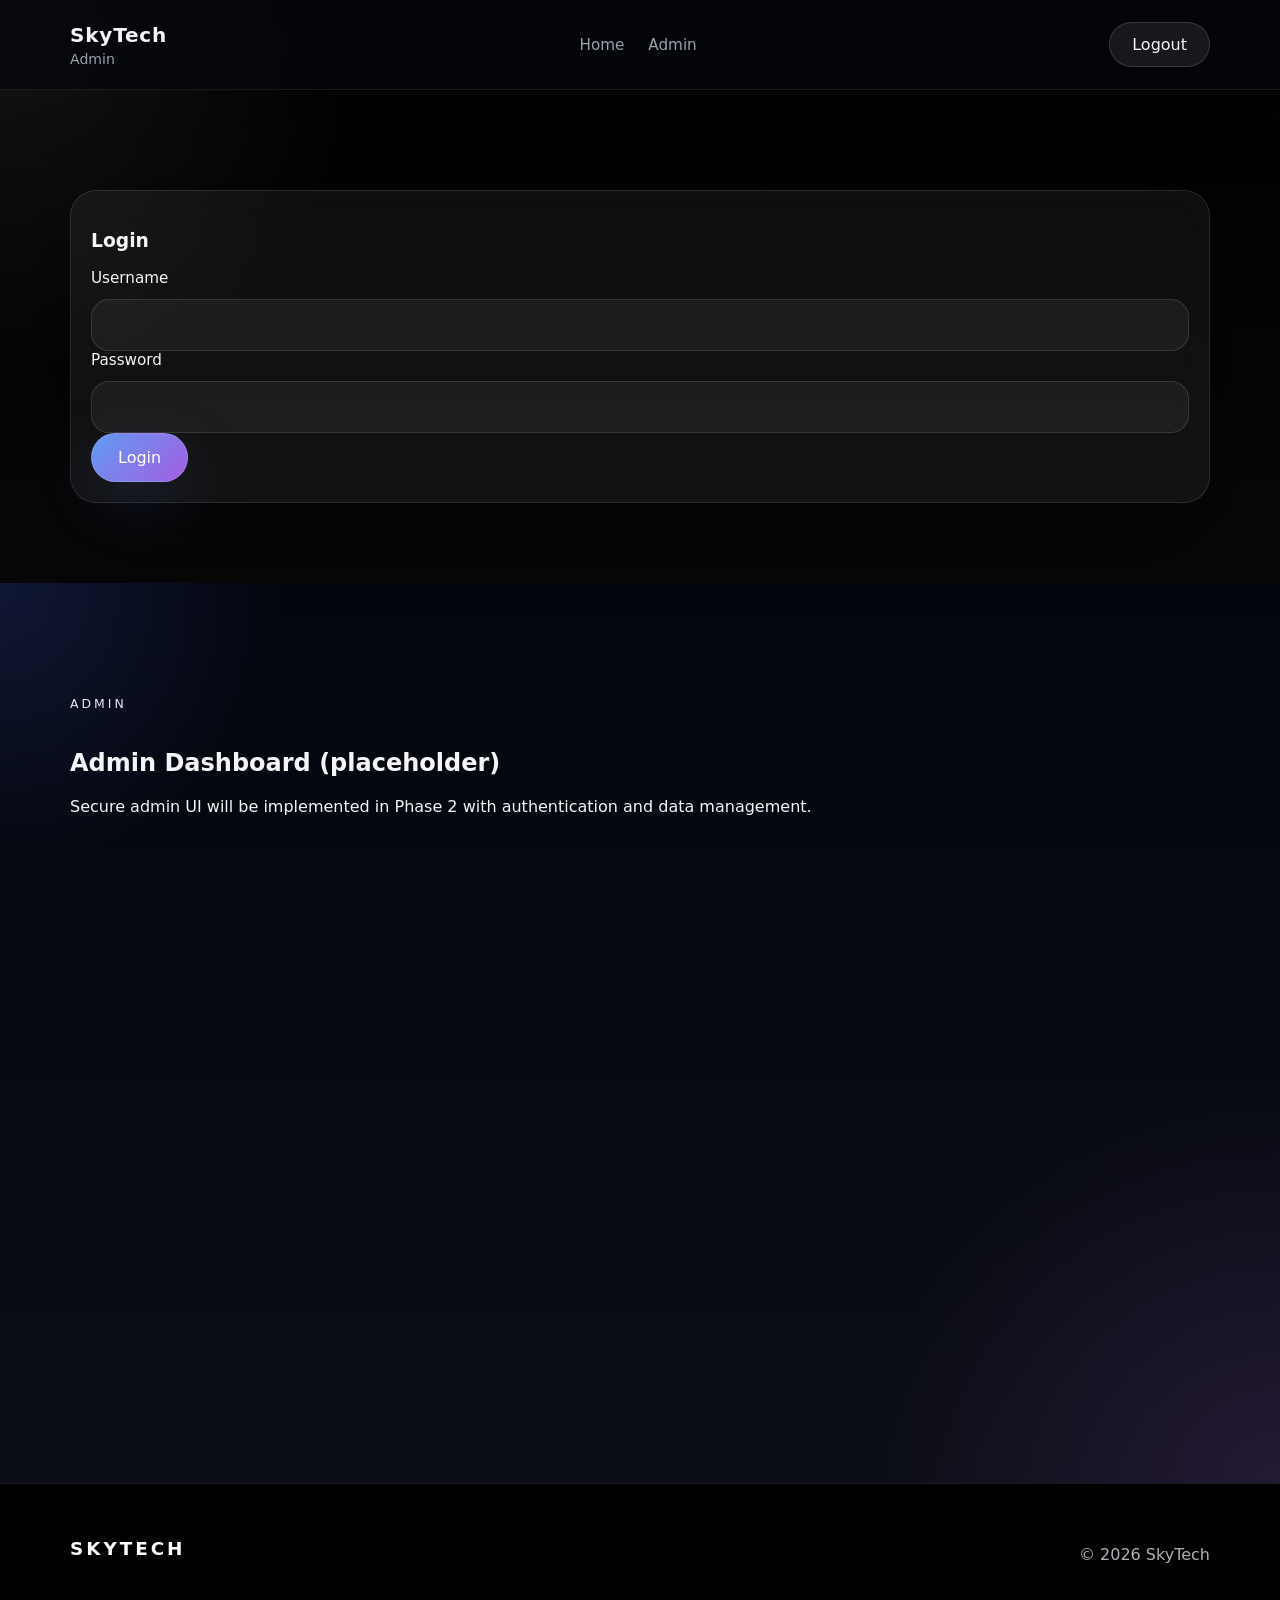
<file: admin.html>
<!DOCTYPE html>
<html lang="en">
<head>
  <meta charset="UTF-8" />
  <meta name="viewport" content="width=device-width, initial-scale=1.0" />
  <title>Admin — SkyTech</title>
  <link rel="stylesheet" href="style.css" />
  <link rel="icon" href="favicon.ico" />
</head>
<body>
  <nav class="navbar">
    <div class="nav-inner container">
            <button class="nav-toggle" aria-label="Toggle menu">
        <span></span>
        <span></span>
        <span></span>
      </button>
      <a class="brand" href="index.html">
        <span class="brand-mark">SkyTech</span>
        <span class="brand-text">Admin</span>
      </a>
      <div class="nav-links">
        <a href="index.html">Home</a>
        <a href="admin.html">Admin</a>
      </div>
      <a class="btn btn-nav" href="contact.html">Logout</a>
    </div>
  </nav>
        <section class="section" style="padding-bottom:80px;">
          <div class="container">
            <div class="glass" style="padding:20px;">
              <h3>Login</h3>
              <label>Username<input id="adminUser" type="text"/></label>
              <label>Password<input id="adminPass" type="password"/></label>
              <button id="adminLogin" class="btn btn-primary">Login</button>
            </div>

            <div id="adminPanel" style="margin-top:20px; display:none;">
              <h3>Contacts</h3>
              <div id="contactsList"></div>

              <hr />
              <h3>Create Project</h3>
              <div class="glass" style="padding:14px;">
                <label>Title<input id="projTitle"/></label>
                <label>Slug<input id="projSlug"/></label>
                <label>Category<input id="projCategory"/></label>
                <label>Description<textarea id="projDesc"></textarea></label>
                <button id="createProj" class="btn btn-secondary">Create Project</button>
              </div>
              <h3 style="margin-top:18px;">Projects</h3>
              <div id="projectsList"></div>
            </div>
          </div>
        </section>

  <main>
    <section class="section hero">
      <div class="container">
        <p class="section-label">Admin</p>
        <h1>Admin Dashboard (placeholder)</h1>
        <p class="section-copy">Secure admin UI will be implemented in Phase 2 with authentication and data management.</p>
      </div>
    </section>
  </main>

  <footer class="footer">
    <div class="container footer-grid">
      <div>
        <span class="footer-brand">SkyTech</span>
      </div>
      <div class="footer-actions">
        <p>&copy; 2026 SkyTech</p>
      </div>
    </div>
  </footer>
  <script src="script.js"></script>
  <script>
    async function api(path, opts={}){
      const res = await fetch(path, opts);
      return res.json();
    }
    document.getElementById('adminLogin').addEventListener('click', async ()=>{
      const username = document.getElementById('adminUser').value.trim();
      const password = document.getElementById('adminPass').value.trim();
      const r = await api('/api/admin/login', { method: 'POST', headers: {'Content-Type':'application/json'}, body: JSON.stringify({username,password})});
      if (r.token) {
        localStorage.setItem('skytech_admin_token', r.token);
        document.getElementById('adminPanel').style.display = 'block';
        loadContacts();
      } else {
        alert(r.error || 'Login failed');
      }
    });

    async function loadContacts(){
      const token = localStorage.getItem('skytech_admin_token');
      const r = await fetch('/api/admin/contacts', { headers: { Authorization: `Bearer ${token}` }});
      const data = await r.json();
      const list = document.getElementById('contactsList');
      list.innerHTML = '';
      (data.data || []).forEach(c => {
        const d = document.createElement('div');
        d.className = 'glass';
        d.style.padding='12px';
        d.style.marginBottom='12px';
        d.innerHTML = `<strong>${c.name}</strong> <small>${c.email}</small><div>${c.message || ''}</div>`;
        list.appendChild(d);
      });
      loadProjects();
    }

    async function loadProjects(){
      const token = localStorage.getItem('skytech_admin_token');
      const r = await fetch('/api/projects');
      const data = await r.json();
      const list = document.getElementById('projectsList');
      list.innerHTML = '';
      (data.data || []).forEach(p => {
        const d = document.createElement('div');
        d.className = 'glass';
        d.style.padding='12px';
        d.style.marginBottom='12px';
        d.innerHTML = `<strong>${p.title}</strong> <small>${p.category||''}</small><div>${(p.description||'').slice(0,200)}</div>`;
        list.appendChild(d);
      });
    }

    document.getElementById('createProj').addEventListener('click', async ()=>{
      const title = document.getElementById('projTitle').value.trim();
      const slug = document.getElementById('projSlug').value.trim();
      const category = document.getElementById('projCategory').value.trim();
      const description = document.getElementById('projDesc').value.trim();
      const token = localStorage.getItem('skytech_admin_token');
      const r = await fetch('/api/admin/projects', { method: 'POST', headers: { 'Content-Type':'application/json', Authorization:`Bearer ${token}` }, body: JSON.stringify({ title, slug, category, description }) });
      const res = await r.json();
      if (res.data) { loadProjects(); }
    });
  </script>
</body>
</html>
</file>
<file: style.css>
:root {
  --bg: #000000;
  --surface: rgba(255, 255, 255, 0.05);
  --surface-strong: rgba(255, 255, 255, 0.1);
  --glass: rgba(255, 255, 255, 0.08);
  --border: rgba(255, 255, 255, 0.14);
  --border-strong: rgba(255, 255, 255, 0.18);
  --text: #f5f5f7;
  --muted: #9ca1a8;
  --accent: #e7e7ea;
  --accent-soft: rgba(231, 231, 234, 0.12);
  --shadow: 0 32px 110px rgba(0, 0, 0, 0.55);
  --radius: 26px;
  --radius-sm: 16px;
  --transition: 0.3s cubic-bezier(0.22, 1, 0.36, 1);
}

* {
  box-sizing: border-box;
}

html {
  scroll-behavior: smooth;
}

body {
  margin: 0;
  min-height: 100vh;
  font-family: Inter, system-ui, -apple-system, BlinkMacSystemFont, 'Segoe UI', sans-serif;
  background: radial-gradient(circle at top left, rgba(255, 255, 255, 0.08), transparent 18%),
              linear-gradient(180deg, #000000 0%, #070707 30%, #090909 100%);
  color: var(--text);
}

img {
  max-width: 100%;
  display: block;
}

a {
  color: inherit;
  text-decoration: none;
}

button,
input,
textarea {
  font: inherit;
}

.container {
  width: min(1140px, calc(100% - 40px));
  margin: 0 auto;
}

.glass {
  background: rgba(255, 255, 255, 0.05);
  border: 1px solid rgba(255, 255, 255, 0.1);
  border-radius: var(--radius);
  backdrop-filter: blur(22px);
  -webkit-backdrop-filter: blur(22px);
  box-shadow: var(--shadow);
}

.navbar {
  position: sticky;
  top: 0;
  z-index: 80;
  width: 100%;
  padding: 22px 0;
  background: rgba(5, 7, 15, 0.78);
  border-bottom: 1px solid rgba(255, 255, 255, 0.08);
  backdrop-filter: blur(24px);
  transition: background var(--transition), border-color var(--transition), box-shadow var(--transition), padding var(--transition);
}

.navbar.scrolled {
  padding: 14px 0;
  background: rgba(5, 7, 15, 0.92);
  box-shadow: 0 24px 80px rgba(0, 0, 0, 0.24);
}

.nav-inner {
  display: flex;
  align-items: center;
  justify-content: space-between;
  gap: 18px;
  position: relative;
}

.brand {
  display: grid;
  gap: 4px;
  animation: fadeInUp 0.85s ease both;
}

.brand-mark {
  font-size: 1.25rem;
  font-weight: 700;
  letter-spacing: 0.04em;
}

.brand-text {
  font-size: 0.88rem;
  color: var(--muted);
}

.nav-toggle {
  display: none;
  background: transparent;
  border: none;
  width: 34px;
  height: 34px;
  cursor: pointer;
  position: relative;
  z-index: 90;
}

.nav-toggle span {
  display: block;
  width: 100%;
  height: 3px;
  margin: 6px 0;
  background: var(--text);
  border-radius: 999px;
  transition: transform var(--transition), opacity var(--transition);
}

.nav-toggle.open span:nth-child(1) {
  transform: translateY(8px) rotate(45deg);
}

.nav-toggle.open span:nth-child(2) {
  opacity: 0;
}

.nav-toggle.open span:nth-child(3) {
  transform: translateY(-8px) rotate(-45deg);
}

.nav-links {
  display: flex;
  flex-wrap: wrap;
  gap: 24px;
  align-items: center;
}

.nav-links a {
  color: var(--muted);
  font-size: 0.95rem;
  position: relative;
  transition: color var(--transition);
}

.nav-links a::after {
  content: '';
  position: absolute;
  left: 0;
  bottom: -6px;
  width: 0;
  height: 2px;
  background: rgba(135, 168, 255, 0.95);
  border-radius: 999px;
  transition: width var(--transition);
}

.nav-links a:hover,
.nav-links a.active {
  color: #f5f5f7;
}

.nav-links a:hover::after,
.nav-links a.active::after {
  width: 100%;
}

.nav-links.open {
  transform: translateX(0);
  opacity: 1;
  pointer-events: auto;
}

.btn {
  display: inline-flex;
  align-items: center;
  justify-content: center;
  gap: 10px;
  border: none;
  border-radius: 999px;
  padding: 14px 26px;
  cursor: pointer;
  position: relative;
  overflow: hidden;
  transition: transform var(--transition), box-shadow var(--transition), background var(--transition), color var(--transition), opacity var(--transition);
}

.btn::after {
  content: '';
  position: absolute;
  inset: 0;
  background: rgba(255, 255, 255, 0.08);
  opacity: 0;
  transition: opacity var(--transition);
}

.btn:hover::after {
  opacity: 1;
}

.btn-primary {
  background: linear-gradient(135deg, rgba(102, 164, 255, 0.95), rgba(181, 101, 249, 0.9));
  color: #fff;
  box-shadow: 0 22px 60px rgba(41, 52, 96, 0.42);
  border: 1px solid rgba(255, 255, 255, 0.12);
}

.btn-primary:hover {
  transform: translateY(-2px);
}

.btn-secondary,
.btn-nav {
  background: rgba(255, 255, 255, 0.08);
  color: var(--text);
  border: 1px solid rgba(255, 255, 255, 0.14);
}

.btn-secondary:hover,
.btn-nav:hover {
  background: rgba(255, 255, 255, 0.14);
}

.btn-nav {
  padding: 12px 22px;
}

.btn:hover {
  transform: translateY(-1px);
}

.btn i {
  display: inline-flex;
  font-size: 0.95rem;
}

.btn.loading {
  pointer-events: none;
  opacity: 0.85;
}

.btn.loading::after {
  opacity: 1;
}

.btn.loading::before {
  content: '';
  position: absolute;
  right: 18px;
  width: 16px;
  height: 16px;
  border: 2px solid rgba(255, 255, 255, 0.3);
  border-top-color: #fff;
  border-radius: 50%;
  animation: spin 0.8s linear infinite;
}

.status-message {
  margin-top: 18px;
  padding: 16px 18px;
  border-radius: 18px;
  border: 1px solid rgba(255, 255, 255, 0.12);
  background: rgba(10, 13, 25, 0.94);
  color: var(--text);
  box-shadow: 0 24px 50px rgba(0, 0, 0, 0.25);
}

.status-success {
  border-color: rgba(114, 236, 170, 0.25);
  color: #d7ffe2;
}

.status-error {
  border-color: rgba(255, 130, 150, 0.35);
  color: #ffd5dc;
}

@keyframes spin {
  to { transform: rotate(360deg); }
}

@keyframes fadeInUp {
  from { opacity: 0; transform: translateY(20px); }
  to { opacity: 1; transform: translateY(0); }
}

.section {
  padding: 100px 0;
}

.section-label {
  display: inline-block;
  margin-bottom: 18px;
  color: var(--accent);
  letter-spacing: 0.24em;
  text-transform: uppercase;
  font-size: 0.78rem;
}

.section-header {
  max-width: 720px;
  margin-bottom: 44px;
}

.hero {
  min-height: 100vh;
  position: relative;
  overflow: hidden;
  padding-top: 100px;
  background: radial-gradient(circle at top left, rgba(84, 114, 255, 0.16), transparent 18%),
              radial-gradient(circle at bottom right, rgba(181, 101, 249, 0.14), transparent 26%),
              linear-gradient(180deg, rgba(3, 6, 15, 0.92), rgba(12, 14, 22, 0.98));
}

.hero-grid {
  display: grid;
  grid-template-columns: 1.35fr 0.85fr;
  gap: 44px;
  align-items: center;
  min-height: calc(100vh - 100px);
}

.hero-copy {
  max-width: 640px;
}

.eyebrow {
  color: #8ea0ff;
  margin-bottom: 18px;
  font-size: 0.95rem;
  text-transform: uppercase;
  letter-spacing: 0.24em;
}

.hero-copy h1 {
  margin: 0;
  font-size: clamp(3rem, 5vw, 5.4rem);
  line-height: 0.92;
  letter-spacing: -0.05em;
  background: linear-gradient(120deg, #ffffff, #d9d8ff 45%, #ffffff 70%);
  background-size: 250% 100%;
  -webkit-background-clip: text;
  -webkit-text-fill-color: transparent;
  animation: gradient-slide 5s ease infinite;
}

.hero-title {
  margin: 28px 0 18px;
  font-size: 1.55rem;
  line-height: 1.45;
  max-width: 720px;
}

.hero-text {
  color: rgba(206, 214, 234, 0.82);
  line-height: 1.9;
  max-width: 720px;
  margin-bottom: 42px;
}

.hero-actions {
  display: flex;
  flex-wrap: wrap;
  gap: 16px;
  margin-bottom: 42px;
}

.hero-metrics {
  display: grid;
  grid-template-columns: repeat(3, minmax(0, 1fr));
  gap: 18px;
}

.metric-card {
  display: grid;
  gap: 10px;
  padding: 26px;
  background: rgba(255, 255, 255, 0.05);
  border: 1px solid rgba(255, 255, 255, 0.14);
  transition: transform var(--transition), border-color var(--transition), background var(--transition);
}

.metric-card:hover {
  transform: translateY(-4px);
  border-color: rgba(142, 168, 255, 0.3);
  background: rgba(27, 33, 70, 0.18);
}

.metric-card i {
  color: var(--accent);
  font-size: 1rem;
}

.metric-card strong {
  font-size: 1.55rem;
}

.metric-card span {
  color: var(--muted);
  line-height: 1.5;
}

.hero-panel {
  padding: 32px;
  background: rgba(255, 255, 255, 0.05);
  border: 1px solid rgba(255, 255, 255, 0.12);
}

.avatar-shell {
  width: 100%;
  aspect-ratio: 1;
  border-radius: 32px;
  overflow: hidden;
  border: 1px solid rgba(255, 255, 255, 0.16);
  margin-bottom: 28px;
  box-shadow: inset 0 0 0 1px rgba(255, 255, 255, 0.04);
}

.avatar {
  width: 100%;
  height: 100%;
  object-fit: cover;
  filter: grayscale(100%) contrast(1.1);
}

.hero-panel-copy h2 {
  margin: 0 0 14px;
  font-size: 2rem;
}

.hero-panel-copy p {
  color: var(--muted);
  line-height: 1.8;
  margin-bottom: 22px;
}

.hero-panel-tags {
  display: flex;
  flex-wrap: wrap;
  gap: 10px;
}

.hero-panel-tags span {
  padding: 10px 16px;
  border-radius: 999px;
  background: rgba(255, 255, 255, 0.04);
  border: 1px solid rgba(255, 255, 255, 0.08);
  font-size: 0.84rem;
}

.hero-glow,
.hero-glow-secondary {
  position: absolute;
  width: 420px;
  height: 420px;
  border-radius: 50%;
  filter: blur(110px);
  opacity: 0.4;
  pointer-events: none;
}

.hero-glow {
  top: -120px;
  left: calc(50% - 230px);
  background: radial-gradient(circle, rgba(255, 255, 255, 0.15), transparent 60%);
}

.hero-glow-secondary {
  bottom: -120px;
  right: -80px;
  background: radial-gradient(circle, rgba(255, 255, 255, 0.11), transparent 60%);
}

.about,
.skills,
.services,
.projects,
.cv,
.contact {
  position: relative;
}

.section-grid,
.cv-grid,
.contact-grid {
  display: grid;
  gap: 32px;
}

.section-grid {
  grid-template-columns: 1.3fr 0.95fr;
}

.about-highlight {
  padding: 32px;
  background: rgba(255, 255, 255, 0.04);
  border: 1px solid rgba(255, 255, 255, 0.12);
}

.highlight-item {
  margin-bottom: 28px;
}

.highlight-title {
  display: block;
  margin-bottom: 10px;
  font-weight: 700;
}

.highlight-item p {
  color: var(--muted);
  line-height: 1.75;
}

.skills-grid,
.services-grid,
.projects-grid {
  display: grid;
  gap: 22px;
}

.skills-grid {
  grid-template-columns: repeat(3, minmax(0, 1fr));
}

.skill-card,
.service-card,
.project-card,
.cv-preview,
.cv-info,
.contact-card,
.contact-form {
  padding: 32px;
  background: rgba(255, 255, 255, 0.04);
  border: 1px solid rgba(255, 255, 255, 0.12);
}

.skill-card h3,
.service-card h3,
.project-card h3,
.cv-block h3,
.contact-copy h2 {
  font-size: 1.2rem;
  margin-bottom: 18px;
}

.skill-card ul,
.cv-block ul {
  list-style: none;
  padding: 0;
  margin: 0;
  display: grid;
  gap: 10px;
}

.skill-card li,
.cv-block li {
  color: var(--muted);
}

.service-card {
  display: grid;
  gap: 18px;
}

.service-tag {
  display: inline-flex;
  padding: 10px 16px;
  border-radius: 999px;
  background: rgba(255, 255, 255, 0.06);
  color: var(--accent);
  font-size: 0.8rem;
  font-weight: 700;
}

.service-card p {
  color: var(--muted);
  line-height: 1.8;
}

.projects-grid {
  grid-template-columns: repeat(3, minmax(0, 1fr));
}

.project-card {
  display: grid;
  gap: 20px;
  min-height: 320px;
}

.project-meta {
  display: flex;
  align-items: center;
  justify-content: space-between;
  gap: 16px;
}

.project-type {
  padding: 8px 14px;
  border-radius: 999px;
  font-size: 0.75rem;
  text-transform: uppercase;
  font-weight: 700;
  color: #ffffff;
  background: rgba(255, 255, 255, 0.08);
}

.project-card p {
  color: var(--muted);
  line-height: 1.8;
}

.project-stack {
  color: var(--accent);
  font-size: 0.9rem;
  letter-spacing: 0.02em;
}

.project-action {
  margin-top: auto;
  color: var(--accent);
  font-weight: 700;
}

.cv-grid {
  grid-template-columns: 1.2fr 0.8fr;
}

.cv-preview {
  display: grid;
  gap: 26px;
}

.cv-header h2 {
  font-size: 2.6rem;
  margin: 0;
}

.cv-block {
  display: grid;
  gap: 16px;
}

.cv-columns {
  display: grid;
  grid-template-columns: 1fr 1fr;
  gap: 24px;
}

.cv-details {
  display: grid;
  gap: 18px;
  margin-top: 28px;
}

.cv-details div {
  display: grid;
  gap: 8px;
}

.cv-details span {
  color: var(--muted);
  font-size: 0.86rem;
}

.cv-details strong {
  font-size: 1rem;
}

.contact-grid {
  grid-template-columns: 1.1fr 0.9fr;
  gap: 32px;
}

.contact-copy {
  display: grid;
  gap: 22px;
}

.contact-card {
  display: grid;
  gap: 16px;
}

.contact-title {
  display: block;
  font-size: 0.78rem;
  letter-spacing: 0.22em;
  text-transform: uppercase;
  color: var(--accent);
}

.contact-title i,
.footer-actions a i,
.btn i {
  margin-right: 10px;
  opacity: 0.9;
}

.contact-card a,
.contact-card p,
.contact-address {
  font-size: 1rem;
  color: var(--text);
}

.contact-form {
  display: grid;
  gap: 20px;
}

.status-message {
  min-height: 42px;
  padding: 16px 18px;
  border-radius: 18px;
  background: rgba(255, 255, 255, 0.08);
  color: var(--text);
  border: 1px solid rgba(255, 255, 255, 0.1);
  font-size: 0.95rem;
  line-height: 1.6;
}

.status-success {
  background: rgba(255, 255, 255, 0.12);
  border-color: rgba(185, 247, 212, 0.24);
  color: #dff7e9;
}

.status-error {
  background: rgba(255, 255, 255, 0.12);
  border-color: rgba(255, 113, 113, 0.3);
  color: #ffd7d7;
}

.form-grid {
  display: grid;
  grid-template-columns: repeat(2, minmax(0, 1fr));
  gap: 20px;
}

label {
  display: grid;
  gap: 12px;
  font-size: 0.95rem;
  color: var(--text);
}

input,
textarea {
  width: 100%;
  border: 1px solid rgba(255, 255, 255, 0.12);
  background: rgba(255, 255, 255, 0.05);
  color: var(--text);
  border-radius: 18px;
  padding: 16px 18px;
  outline: none;
  transition: border-color var(--transition), box-shadow var(--transition);
}

input:focus,
textarea:focus {
  border-color: rgba(255, 255, 255, 0.28);
  box-shadow: 0 0 0 4px rgba(255, 255, 255, 0.08);
}

.btn-block {
  width: 100%;
}

.form-note {
  color: var(--muted);
  font-size: 0.9rem;
}

.footer {
  padding: 54px 0 70px;
  background: rgba(0, 0, 0, 0.92);
  border-top: 1px solid rgba(255, 255, 255, 0.1);
}

.footer-grid {
  display: flex;
  justify-content: space-between;
  align-items: center;
  gap: 24px;
}

.footer-brand {
  display: block;
  font-size: 1.15rem;
  font-weight: 700;
  letter-spacing: 0.16em;
  text-transform: uppercase;
  color: #ffffff;
  margin-bottom: 12px;
}

.footer p {
  color: #afafb6;
  margin: 0;
  max-width: 520px;
  line-height: 1.8;
}

.footer-actions {
  display: flex;
  flex-wrap: wrap;
  gap: 18px;
  align-items: center;
}

.footer-actions a {
  color: var(--accent);
  font-weight: 600;
  text-decoration: none;
  display: inline-flex;
  align-items: center;
  gap: 10px;
  border-bottom: 1px solid transparent;
  transition: color var(--transition), border-color var(--transition);
}

.footer-actions a:hover {
  color: #ffffff;
  border-color: var(--accent);
}

.fade-up {
  opacity: 0;
  transform: translateY(32px);
  transition: opacity 0.7s ease, transform 0.7s ease;
}

.fade-up.in-view {
  opacity: 1;
  transform: translateY(0);
}

@media (max-width: 1024px) {
  .hero-grid,
  .section-grid,
  .cv-grid,
  .contact-grid {
    grid-template-columns: 1fr;
  }

  .skills-grid,
  .services-grid,
  .projects-grid {
    grid-template-columns: 1fr;
  }

  .hero-glow,
  .hero-glow-secondary {
    display: none;
  }
}

@media (max-width: 1024px) {
  .nav-toggle {
    display: block;
  }

  .nav-links {
    position: fixed;
    top: 84px;
    right: 0;
    width: min(320px, 100%);
    height: calc(100vh - 84px);
    flex-direction: column;
    justify-content: flex-start;
    align-items: flex-start;
    background: rgba(7, 10, 18, 0.96);
    padding: 32px 24px;
    gap: 24px;
    transform: translateX(100%);
    opacity: 0;
    pointer-events: none;
    transition: transform var(--transition), opacity var(--transition);
    border-left: 1px solid rgba(255, 255, 255, 0.08);
  }

  .nav-links a {
    width: 100%;
    font-size: 1rem;
  }

  .btn-nav {
    display: none;
  }
}

@media (max-width: 720px) {
  .container {
    width: min(100%, calc(100% - 28px));
  }

  .nav-inner {
    flex-direction: row;
    justify-content: space-between;
    align-items: center;
  }

  .hero-copy h1 {
    font-size: clamp(2.7rem, 12vw, 4.3rem);
  }

  .hero-actions {
    flex-direction: column;
    width: 100%;
  }

  .hero-actions .btn {
    width: 100%;
  }

  .hero-metrics {
    grid-template-columns: 1fr;
  }

  .form-grid {
    grid-template-columns: 1fr;
  }

  .footer-grid {
    flex-direction: column;
    align-items: flex-start;
  }
}
</file>
